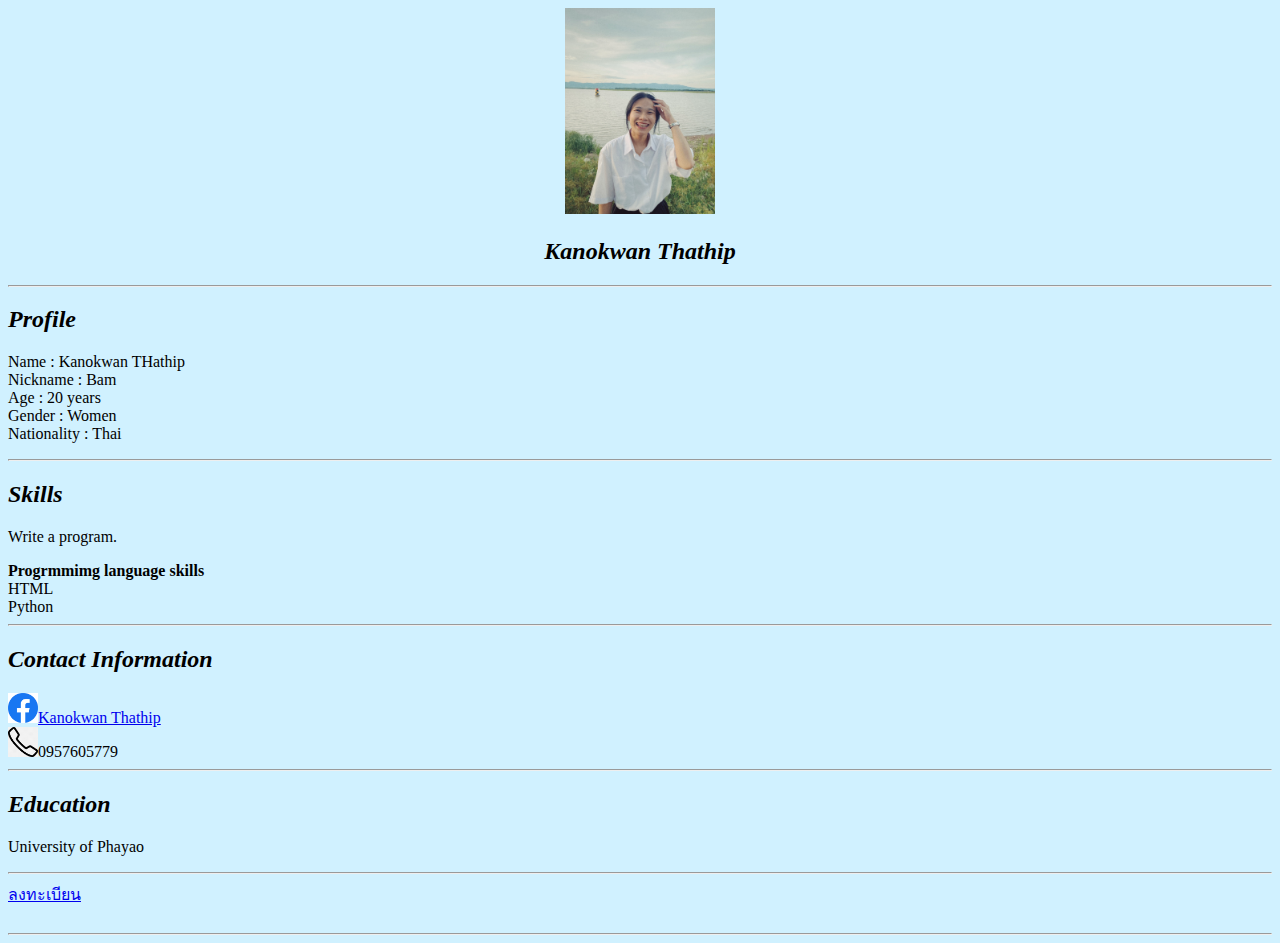
<file: index.html>
<!DOCTYPE html>
<html lang="en">
<head>
    <meta charset="UTF-8">
    <meta name="viewport" content="width=device-width, initial-scale=1.0">
    <title>Resume</title>
</head>
<style>
    body {
        font-style: Arial;
    }
    header{
        text-align: center;
    }
    h2{
        color: black;
    }
    p{
        text-align: left;
    }
</style>
<header>
    <img src="MicrosoftTeams-image.png" alt=""width="150">
    <em><strong><h2>Kanokwan Thathip</h2></strong></em>
</header>
<hr>
<em><strong><h2>Profile</h2></strong></em>
<p>
    <li>Name : Kanokwan THathip</li>
    <li>Nickname : Bam</li>
    <li>Age : 20 years</li>
    <li>Gender : Women</li>
    <li>Nationality : Thai</li>
</p>
<hr>
<em><strong><h2>Skills</h2></strong></em>
<p>
    <li>
        Write a program.
        </li>
</p>
<strong>Progrmmimg language skills</strong>
<li>HTML</li>
<li>Python</li>
<hr>
<em><strong><h2>Contact Information</h2></strong></em>
<img src="download.png" alt=""width="30"><a href="https://teams.microsoft.com/l/message/48:notes/1699946705252?context=%7B%22contextType%22%3A%22chat%22%7D">Kanokwan Thathip</a><br>
<img src="png-clipart-texte-de-telephones-mobiles-e-mail-ppt-pdf-noir-et-blanc-ligne copy.png" alt=""width="30">0957605779<a href="0957605779"></a><br>
<hr>
<em><strong><h2>Education</h2></strong></em>
<p>
    University of Phayao
</p>
<hr>
</body>
</html>
<head><BODY bgcolor=#d0f1ff>
  <a href="rge.html"> ลงทะเบียน </a><br><br><hr>
</BODY></head>
</file>
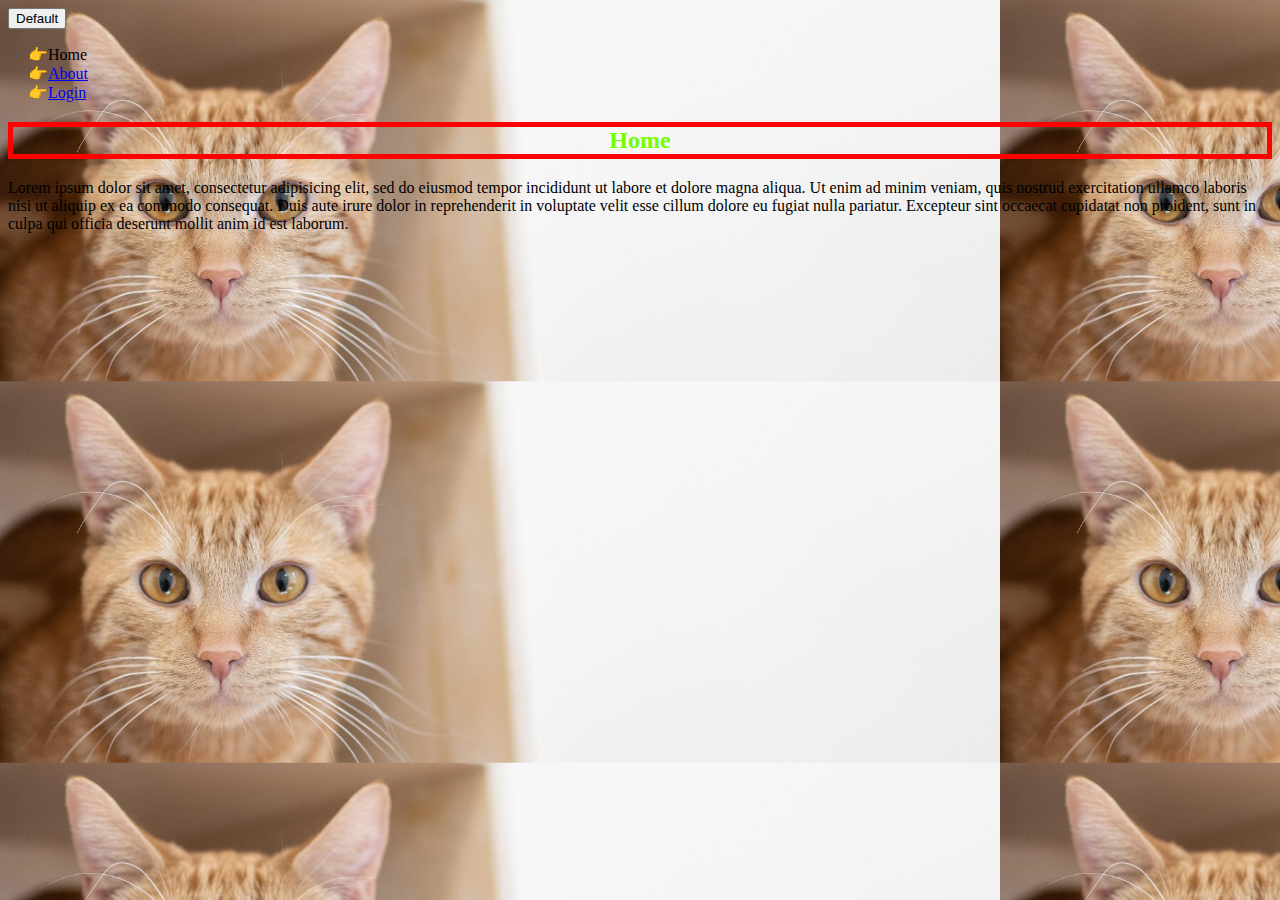
<file: b.html>
<!DOCTYPE html>
<html>
<head>
  <title>My first website!</title>
  <link rel="stylesheet" href="style.css">
</head>
<body>
  <button class="btn btn-primary">Default</button>
  <header>
    <nav>
      <ul>
        <li>Home</li>
        <li><a href="about.html">About</a></li>
        <li><a href="login.html">Login</a></li>
      </ul>
    </nav>
  </header>
  <section>
    <center><h2>Home</h2></center>
    <p>Lorem ipsum dolor sit amet, consectetur adipisicing elit, sed do eiusmod
    tempor incididunt ut labore et dolore magna aliqua. Ut enim ad minim veniam,
    quis nostrud exercitation ullamco laboris nisi ut aliquip ex ea commodo
    consequat. Duis aute irure dolor in reprehenderit in voluptate velit esse
    cillum dolore eu fugiat nulla pariatur. Excepteur sint occaecat cupidatat non
    proident, sunt in culpa qui officia deserunt mollit anim id est laborum.</p>
  </section>
</body>
</html>
</file>
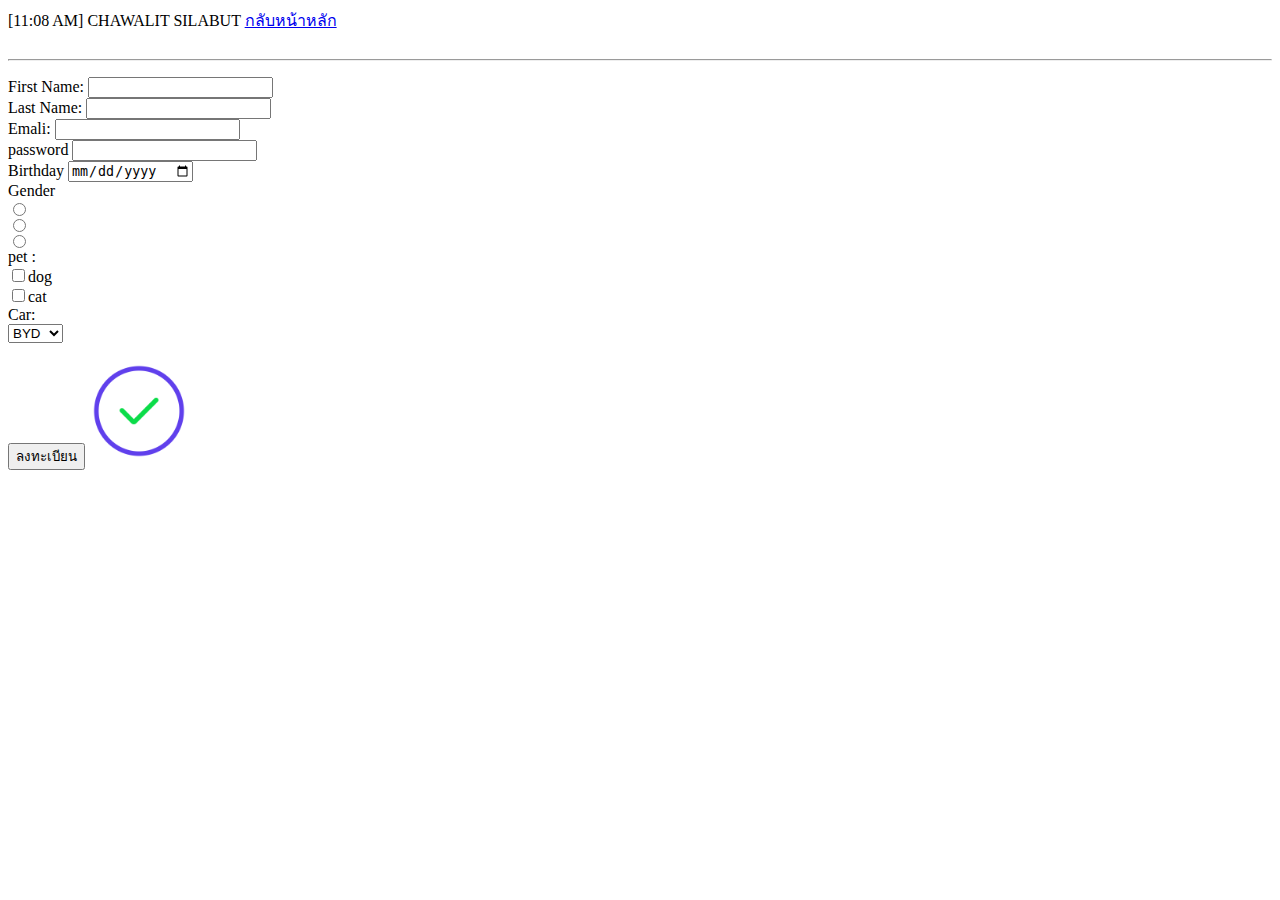
<file: in.html>
[11:08 AM] CHAWALIT SILABUT
<body>
    <a href="index.html"> กลับหน้าหลัก </a><br><br><hr>
 
    <form action=""></form>
    First Name: <input type="text" ><br>
    Last Name: <input type="text" ><br>
    Emali: <input type="text" ><br>
 
    password <input type="password"><br>
    Birthday <input type="date"><br>
    Gender <br>
    <input type="radio" name="Gender" id=""><br>
    <input type="radio" name="Gender" id=""><br>
    <input type="radio" name="Gender" id=""><br>
 
    pet : <br>
    <input type="checkbox" name="pet" id="">dog<br>
    <input type="checkbox" name="pet" id="">cat<br>
 
    Car: <br>
    <select name="Car" ><br>
        <option value="BYD">BYD</option>
        <option value="BMW">BMW</option>
        <option value="GTR">GTR</option>
 
    <select> <br><br>
 
    <input type="submit" value="ลงทะเบียน" >
 
    <input type="image" src="done.png"  width="100">
 
  </body>
</file>
<file: style.css>
body{
    background-image: url(san-francisco-spca-meet-the-cats.jpg);
    background-size: 1000px;
}

h2{
    
    color: rgb(115, 255, 0);
    text-align: center;
    border: 5px solid red ;
}

ul{
    list-style-type: "👉";
}

h2{
    cursor: pointer;
}
</file>
